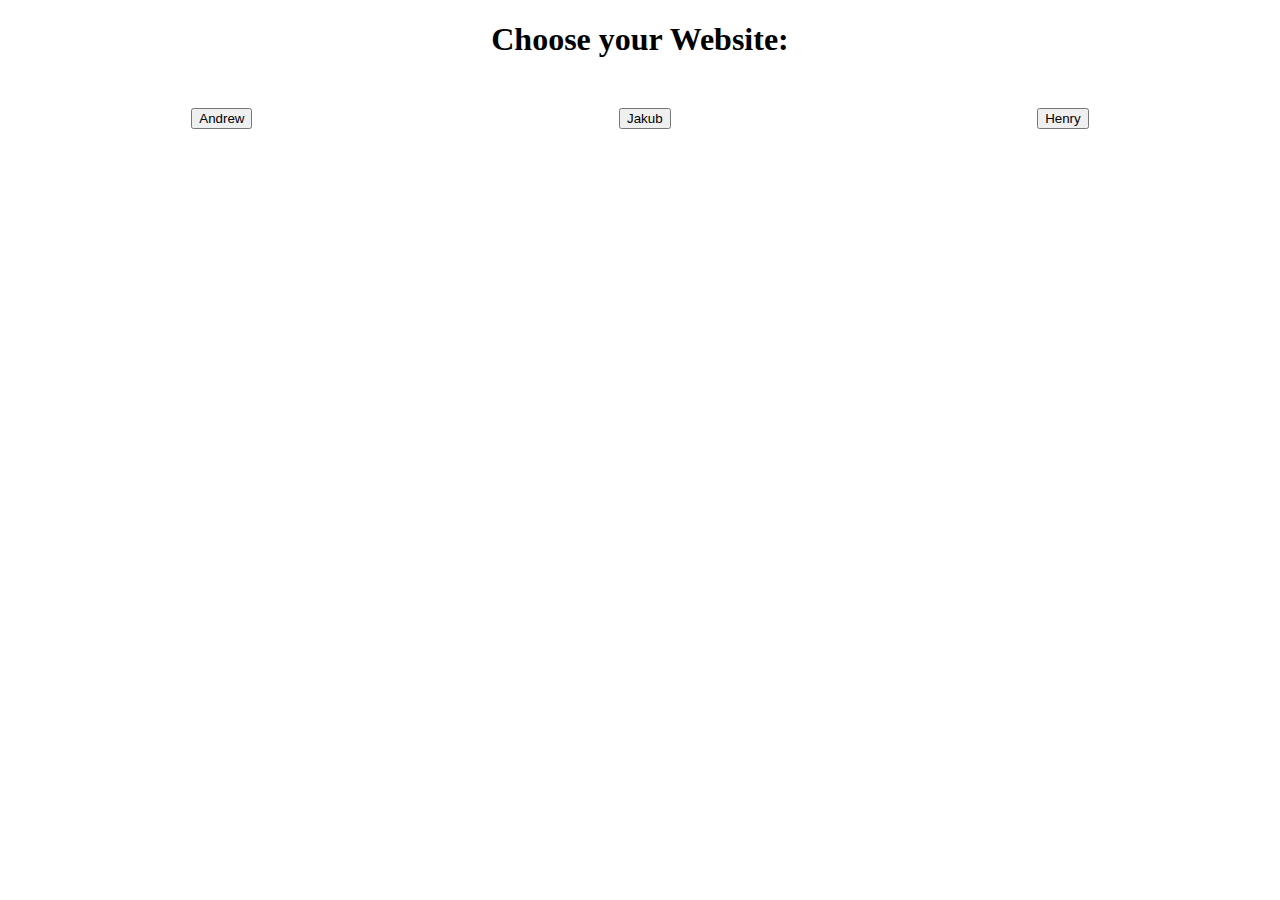
<file: index.html>
<!doctype html>
<html lang="en">
  <head>
    <!-- Required meta tags -->
    <meta charset="utf-8">
    <meta name="viewport" content="width=device-width, initial-scale=1, shrink-to-fit=no">

    <!-- Bootstrap CSS -->
    <link rel="stylesheet" href="https://stackpath.bootstrapcdn.com/bootstrap/4.1.1/css/bootstrap.min.css" integrity="sha384-WskhaSGFgHYWDcbwN70/dfYBj47jz9qbsMId/iRN3ewGhXQFZCSftd1LZCfmhktB" crossorigin="anonymous">

    <title>Hello, world!</title>
  </head>
  <body>
        

		<h1 style="text-align: center">Choose your Website:</h1>
		<div class="container" style="display: flex;justify-content: space-around;margin-top: 50px;">
			<a href="./Andrew.html"><button type="button" class="btn btn-danger btn-lg">Andrew</button></a>
			<a href="./jakub.html"><button type="button" class="btn btn-success btn-lg">Jakub</button></a>
			<a href="./henry.html"><button type="button" class="btn btn-secondary btn-lg">Henry</button></a>

		</div>
        

    <!-- Optional JavaScript -->
    <!-- jQuery first, then Popper.js, then Bootstrap JS -->
    <script src="https://code.jquery.com/jquery-3.3.1.slim.min.js" integrity="sha384-q8i/X+965DzO0rT7abK41JStQIAqVgRVzpbzo5smXKp4YfRvH+8abtTE1Pi6jizo" crossorigin="anonymous"></script>
    <script src="https://cdnjs.cloudflare.com/ajax/libs/popper.js/1.14.3/umd/popper.min.js" integrity="sha384-ZMP7rVo3mIykV+2+9J3UJ46jBk0WLaUAdn689aCwoqbBJiSnjAK/l8WvCWPIPm49" crossorigin="anonymous"></script>
    <script src="https://stackpath.bootstrapcdn.com/bootstrap/4.1.1/js/bootstrap.min.js" integrity="sha384-smHYKdLADwkXOn1EmN1qk/HfnUcbVRZyYmZ4qpPea6sjB/pTJ0euyQp0Mk8ck+5T" crossorigin="anonymous"></script>
  </body>
</html>
</file>
